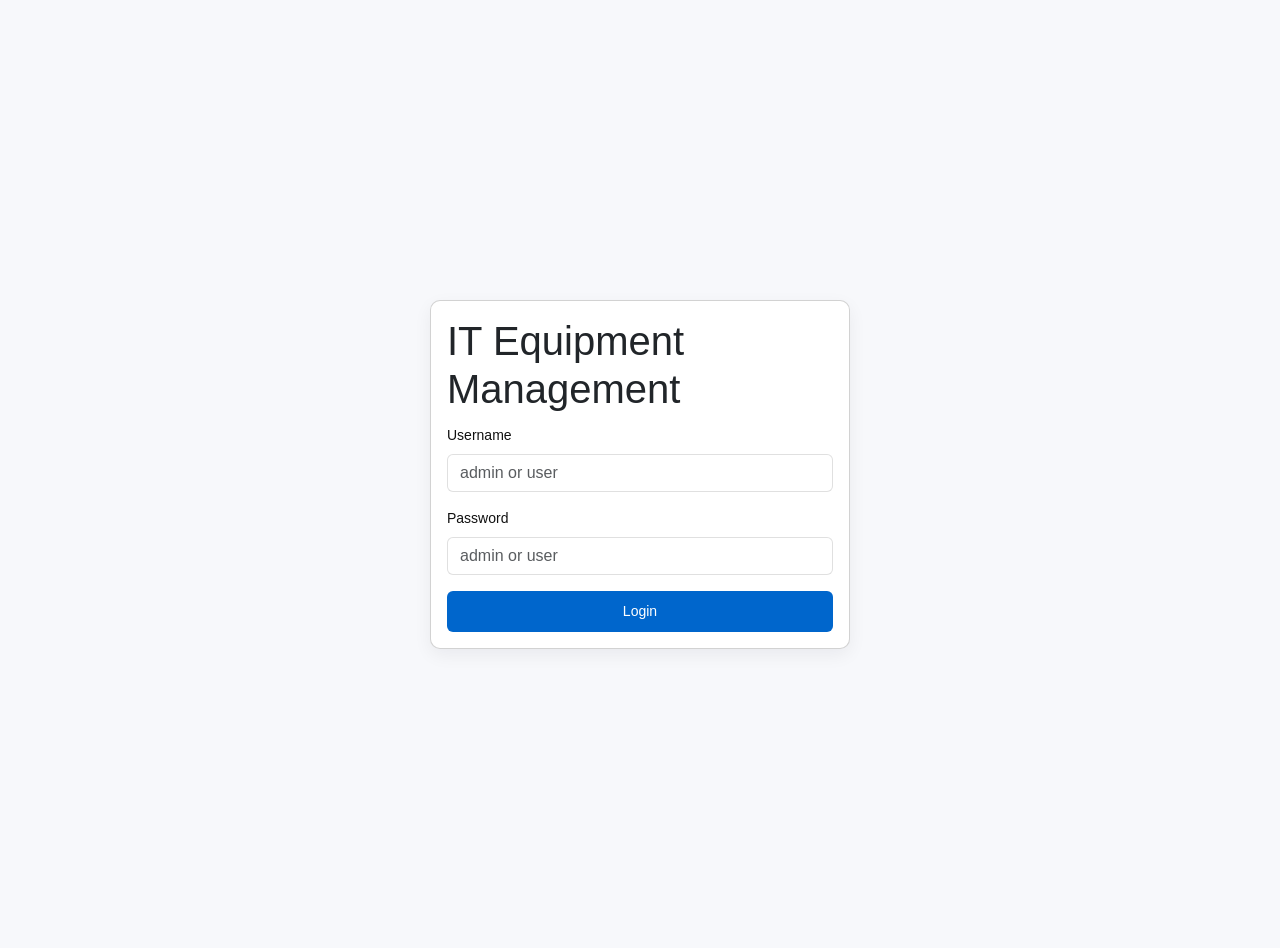
<file: index.html>
<!doctype html>
<html lang="en">
    <head>
        <meta charset="utf-8">
        <meta name="viewport" content="width=device-width, initial-scale=1">
        <title>IT Management - Login</title>
        <link rel="stylesheet" href="https://cdnjs.cloudflare.com/ajax/libs/bootstrap/5.3.0/css/bootstrap.min.css">
        <link rel="stylesheet" href="style.css">
    </head>
    <body>
        <main class="container center">
            <div class="card auth-card">
                <h1>IT Equipment Management</h1>
                <form id="loginForm">
                    <div class="mb-3">
                        <label for="username" class="form-label">Username</label>
                        <input id="username" class="form-control" placeholder="admin or user" required>
                    </div>
                    <div class="mb-3">
                        <label for="password" class="form-label">Password</label>
                        <input id="password" type="password" class="form-control" placeholder="admin or user" required>
                    </div>
                    <button class="btn btn-primary w-100" type="submit">Login</button>
                </form>
            </div>
        </main>
        <script src="https://cdnjs.cloudflare.com/ajax/libs/bootstrap/5.3.0/js/bootstrap.bundle.min.js"></script>
        <script src="auth.js"></script>
    </body>
</html>
</file>
<file: style.css>
:root{
  --bg:#f7f8fb; --card:#fff; --text:#111; --muted:#666; --primary:#0066cc; --danger:#c0392b;
}
.dark{ --bg:#0f1720; --card:#0b1320; --text:#e6eef8; --muted:#9fb0c8; --primary:#2b89ff; --danger:#ff6b6b }

*{box-sizing:border-box}
body{margin:0;font-family:Inter,Segoe UI,Arial,sans-serif;background:var(--bg);color:var(--text)}
.container{max-width:1100px;margin:24px auto;padding:16px}
.center{display:flex;align-items:center;justify-content:center;height:100vh}
.card{background:var(--card);padding:16px;border-radius:10px;box-shadow:0 6px 18px rgba(10,20,30,0.06)}
.auth-card{width:100%;max-width:420px}
h1,h2,h3{margin:0 0 12px}
label{display:block;margin-bottom:10px;font-size:14px;font-weight:500}
input,select,textarea{width:100%;padding:10px;border:1px solid rgba(0,0,0,0.12);border-radius:6px;margin-top:6px;background:var(--card);color:var(--text);font-size:14px}
input:focus,select:focus,textarea:focus{outline:none;border-color:var(--primary);box-shadow:0 0 0 2px rgba(15,98,254,0.1)}
.row{display:flex;gap:8px;align-items:center}
.row.between{justify-content:space-between}
.btn{padding:10px 16px;border-radius:6px;border:0;cursor:pointer;font-size:14px;font-weight:500;transition:all 0.2s}
.btn.primary{background:var(--primary);color:#fff}
.btn.primary:hover{opacity:0.9;transform:translateY(-1px)}
.btn.ghost{background:transparent;border:1px solid rgba(0,0,0,0.06);color:var(--text)}
.btn.ghost:hover{background:rgba(0,0,0,0.04)}
.btn.link{background:transparent;color:var(--primary)}
.btn.link:hover{text-decoration:underline}
.btn-primary{background:var(--primary);color:#fff;padding:10px 16px}
.btn-primary:hover{background:#0052a3;opacity:0.9}
.btn-secondary{background:#6c757d;color:#fff}
.btn-secondary:hover{background:#5a6268}
.link{color:var(--primary);text-decoration:none}
.muted{color:var(--muted)}
.topbar{display:flex;flex-direction:column;align-items:center;justify-content:center;padding:18px 24px;background:linear-gradient(90deg,#0f62fe,#6f42c1);color:#fff}
.brand{font-weight:700;color:#fff;margin-bottom:6px}
.top-actions{display:flex;gap:8px;align-items:center;flex-wrap:wrap}
.topbar .btn{background:rgba(255,255,255,0.2);color:#fff;border:1px solid rgba(255,255,255,0.3);padding:8px 12px;font-size:13px}
.topbar .btn:hover{background:rgba(255,255,255,0.3)}
.badge{padding:6px 10px;border-radius:16px;background:rgba(255,255,255,0.12);color:#fff}
.hidden{display:none}
.table-wrap{overflow:auto;margin-top:12px}
table{width:100%;border-collapse:collapse}
thead th{background:linear-gradient(90deg,#f0f6ff,#e6f0ff);color:var(--text);font-weight:600}
th,td{padding:12px;border-bottom:1px solid rgba(0,0,0,0.06);text-align:left}
tr:hover td{background:rgba(0,0,0,0.02)}
td:last-child{min-width:120px}

.btn.primary{background:#0f62fe}
.btn.ghost{border-color:rgba(255,255,255,0.16)}
.btn.link{color:#e6f0ff}

/* action buttons */
.btn-edit{background:#0066cc;color:#fff;padding:6px 10px;font-size:12px;margin-right:4px;border-radius:4px;border:0;cursor:pointer}
.btn-delete{background:#c0392b;color:#fff;padding:6px 10px;font-size:12px;border-radius:4px;border:0;cursor:pointer}
.btn-edit:hover{background:#0052a3;opacity:0.9}
.btn-delete:hover{background:#a02917;opacity:0.9}

.site-footer{background:linear-gradient(90deg,#0f62fe,#6f42c1);color:#fff;padding:12px 0;margin-top:24px;text-align:center}
.site-footer .container{max-width:1100px;text-align:center}
.site-footer .muted{color:rgba(255,255,255,0.95)}

/* inputs contrast in dark mode */
.dark input, .dark select, .dark textarea { background: rgba(255,255,255,0.06); color: var(--text); border-color: rgba(255,255,255,0.08); }
.dark ::placeholder { color: rgba(255,255,255,0.6); }
.dark label { color: rgba(255,255,255,0.92); }
.dark thead th { background: linear-gradient(90deg,#0633a6,#3b1f73); color: #fff }

/* Bootstrap overrides for light mode */
.form-control{background:var(--card);color:var(--text);border:1px solid rgba(0,0,0,0.12)}
.form-control:focus{background:var(--card);color:var(--text);border-color:var(--primary);box-shadow:0 0 0 2px rgba(15,98,254,0.1)}
.form-label{color:var(--text);font-weight:500}
.mb-3{margin-bottom:15px}

/* Bootstrap overrides for dark mode */
.dark .form-control, .dark .form-select { background: rgba(255,255,255,0.08); color: var(--text); border-color: rgba(255,255,255,0.12); }
.dark .form-label { color: rgba(255,255,255,0.92); }
.dark .modal-content { background: var(--card); color: var(--text); }
.dark .btn-close { filter: brightness(0) invert(1); }

/* Bootstrap modal styling */
.modal-content { max-width: 520px; }
.modal-header { border-bottom: 1px solid var(--muted); }
.modal-body { padding: 1.5rem; }

@media(min-width:800px){.container{padding:24px}}

@media(max-width:900px){
  .grid{grid-template-columns:repeat(2,1fr)}
}

@media(max-width:768px){
  .auth-card{max-width:100%;margin:12px}
  .container{padding:12px}
  main.container.center{padding:0;margin:0}
  .topbar{padding:12px 16px}
  .row{flex-direction:column;width:100%}
  .row > div{width:100%}
  .btn, .btn-primary{width:100% !important}
  table{font-size:12px}
  h1{font-size:20px}
  h2{font-size:18px}
  .top-actions{flex-wrap:wrap;justify-content:center}
}

.small{font-size:13px}
</file>
